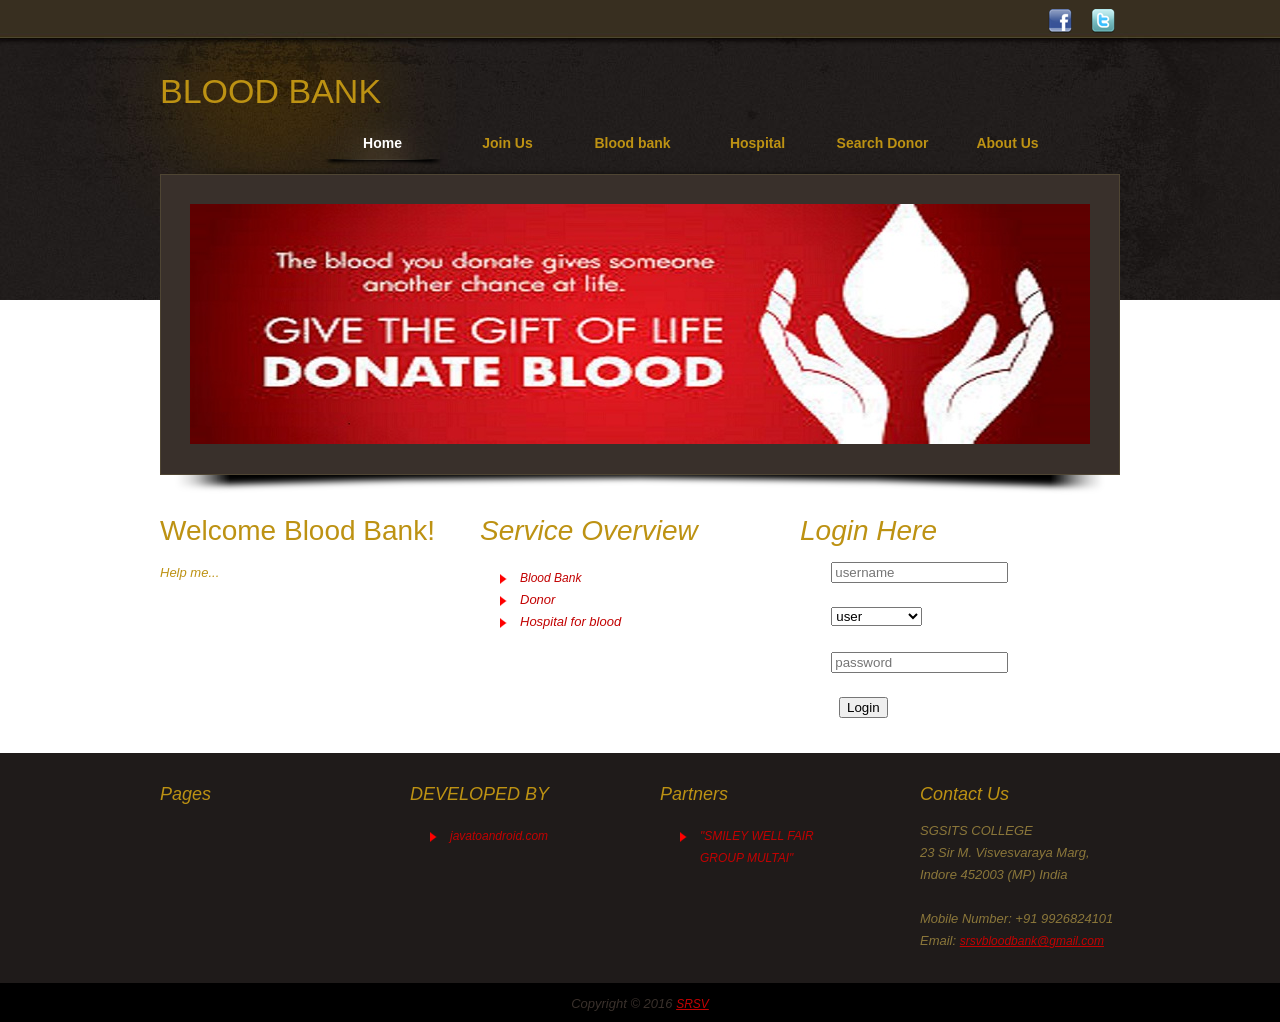
<file: blood bank/bldbank/bldbank/web/index.html>
﻿<!DOCTYPE html >
<html >
<head>
<meta http-equiv="Content-Type" content="text/html; charset=utf-8" />
<title>BLOOD BANK</title>
<meta name="keywords" content="" />
<meta name="description" content="" />
<link href="css/tooplate_style.css" rel="stylesheet" type="text/css" />
<link rel="stylesheet" href="css/nivo-slider.css" type="text/css" media="screen" />
<script src="js/jquery.min.js" type="text/javascript"></script>
<script src="js/jquery.nivo.slider.js" type="text/javascript"></script>





<script type="text/javascript">
$(window).load(function() {
	$('#slider').nivoSlider({
		effect:'random',
		slices:15,
		animSpeed:500,
		//pauseTime:000,
		startSlide:0, //Set starting Slide (0 index)
		directionNav:false,
		directionNavHide:false, //Only show on hover
		controlNav:false, //1,2,3...
		controlNavThumbs:false, //Use thumbnails for Control Nav
		pauseOnHover:true, //Stop animation while hovering
		manualAdvance:false, //Force manual transitions
		captionOpacity:0.8, //Universal caption opacity
		beforeChange: function(){},
		afterChange: function(){},
		slideshowEnd: function(){} //Triggers after all slides have been shown
	});
});
</script>



</head>
<body>
<div id="tooplate_body_wrapper">
<div id="tooplate_wrapper">
	<div id="tooplate_top_bar">
    	<a class="social_btn twitter">&nbsp;</a>
        <a class="social_btn facebook">&nbsp;</a>
    </div>	
    
    <div id="tooplate_header">
        <div id="site_title"><h1>BLOOD BANK</h1></div>
        
	    <div id="tooplate_menu">
            <ul>
               <li><a href="index.html" class="current">Home</a></li>
               <li><a href=rselectp.html>Join Us</a></li>
       
                <li><a href="bloodbank.html">Blood bank</a></li>
                
                <li><a href="viewhospital.jsp">Hospital</a></li>
                
                <li><a href="hospital.html">Search Donor</a></li>
                
                <li><a href="aboutus.jsp">About Us</a></li>
                
            </ul>    	
        </div> <!-- end of tooplate_menu -->
    </div> <!-- end of forever header -->
    
    <div id="tooplate_middle">
    	<div id="slider">
            <a href="#"><img src="images/slideshow/bd1.jpg" alt="image1" /></a>
            <a href="#"><img src="images/slideshow/bd2.jpg" alt="image2" /></a>
            <a href="#"><img src="images/slideshow/bd3.jpg" alt="image3" /></a>
            <a href="#"><img src="images/slideshow/bd4.jpg" alt="image4" /></a>
            <a href="#"><img src="images/slideshow/bd5.jpg" alt="image5" /></a>
        </div>	
	</div> <!-- end of middle -->
    
    <div id="tooplate_main">
    
    	<div class="col_allw300">
        	<h2>Welcome Blood Bank!</h2>
            <p><em>Help me...
            <div class="cleaner"></div>
        </div>
        
        <div class="col_allw300">
        	<h2>Service Overview</h2>
            <ul class="tooplate_list">
	            <li><a href="#">Blood Bank</a></li>
                <li><a href="#"></a>Donor</li>
                <li><a href="#"></a>Hospital for blood</li>
                <li><a href="#"></a></li>
                <li><a href="#"></a></li>
                <li><a href="#"></a></li>

            </ul>
</div>
         
	


  <div class="col_allw300 col_last">
        <h2>Login Here</h2>




<FORM action="login" method="get">
    
  
    
    

  <pre>
    <input type="text" name="uname" placeholder="username"/>

    <select name="bhu">
    
    <option value="user">user</option>
    <option value="h">Hospital</option>
    <option value="b">Blood Bank</option>
    
    </select>

    <input type="password"  name="pass" placeholder="password"/>

     <input type="submit"  value="Login"/>
</pre>	     	 
</FORM>







      
    


</div>  
	<div class="cleaner"></div>
</div> <!-- end of forever wrapper -->
</div> <!-- end of forever body wrapper -->






<div id="tooplate_footer_wrapper">
	<div id="tooplate_footer">
    	<div class="col_w200 float_l">
        	<h4>Pages</h4>
            <ul class="tooplate_list">
                <li><a href="#"></a></li>
                <li><a href="#"></a></li>
                <li><a href="#"></a></li>
                <li><a href="#"></a></li>
                <li><a href="#"></a></li>
                <li><a href="#"></a></li>
            </ul>
        </div>
        <div class="col_w200 float_l">
        	<h4>DEVELOPED BY</h4>
            <ul class="tooplate_list"> 
				
                <li><a href="www.javatonadoird.com"> javatoandroid.com </a></li>
              
                
            </ul>
        </div>
		<div class="col_w200 float_l">
        	<h4>Partners</h4>
            <ul class="tooplate_list">
	            <li><a href="https://www.facebook.com/SmileyWellFairGroupMultai/?ref=br_rs">"SMILEY WELL FAIR GROUP MULTAI"</a></li>
                <li><a href="#"></a></li>
                <li><a href="#"></a></li>
                <li><a href="#"></a></li>
                <li><a href="#"></a></li>                
                <li><a href="#"></a></li>
            </ul>
        </div>
        <div class="col_w200 float_r col_last">
        	<h4>Contact Us</h4>
            SGSITS COLLEGE <br />
            23 Sir M. Visvesvaraya Marg, <br />
             Indore 452003 (MP) India<br /><br />
            Mobile Number: +91 9926824101  <br />
            Email: <a href="https://accounts.google.com/ServiceLogin?sacu=1&continue=https%3A%2F%2Fwww.google.co.in%2Fwebhp%3Fsourceid%3Dchrome-instant%26ion%3D1%26espv%3D2%26es_th%3D1%26ie%3DUTF-8&hl=en#identifier">srsvbloodbank@gmail.com</a>
        </div>
        
        <div class="cleaner"></div>
    </div>
</div>
<div id="tooplate_copyright_wrapper">
	<div id="tooplate_copyright">
	
    	Copyright © 2016 <a href="#">SRSV</a>
		
    </div>
</div>
</body>
</html>
</file>
<file: blood bank/bldbank/bldbank/web/css/tooplate_style.css>
body {
	margin: 0px;
	padding: 0px;
	color: #201c1b;
	font-family: Tahoma, Geneva, sans-serif;
	font-size: 13px;
	line-height: 1.7em; 
	background-color: #fff;
	background-image: url(../images/tooplate_body.jpg);
	background-repeat: repeat-x;
	background-position: top;
}

a, a:link, a:visited { 
	color: #c20202; 
	font-weight: normal; 
	text-decoration: underline; 
	font-size: 12px; 
}

a:hover { 
	text-decoration: none; 
}

a.more { 
	display: inline-block; 
	float: right; 
	padding: 5px 24px 5px 0; 
	text-decoration: none; 
	font-weight: bold; 
	background: url(../images/tooplate_more.png) no-repeat center right; 
}

a.more:hover { 
	text-shadow: 1px 1px 1px #555; 
}

p { 
	margin: 0 0 10px 0; 
	padding: 0; 
}

img { 
	border: none; 
}

blockquote { 
	font-style: italic; 
	margin: 0 0 0 10px;
}

cite { 
	font-weight: bold; 
	color:#bd9213; 
}

cite span { 
	color: #e3dfae; 
}

em { 
	color: #bd9213; 
}

h1, h2, h3, h4, h5, h6 { color: #bd9213; font-weight: normal; }
h1 { font-size: 34px; margin: 0 0 20px; padding: 5px 0 }
h2 { font-size: 28px; margin: 0 0 15px; padding: 5px 0; }
h3 { font-size: 24px; margin: 0 0 15px; padding: 0; }
h4 { font-size: 18px; margin: 0 0 15px; padding: 0; }
h5 { font-size: 16px; margin: 0 0 10px; padding: 0;  }
h6 { font-size: 14px; margin: 0 0 5px; padding: 0; }

.cleaner { clear: both }
.h10 { height: 10px }
.h20 { height: 20px }
.h30 { height: 30px }
.h40 { height: 40px }
.h50 { height: 50px }
.h60 { height: 60px }

.float_l { float: left }
.float_r { float: right }

.image_wrapper { 
	display: inline-block; 
	border: 1px solid #ccc; 
	padding: 3px; 
	background: none; 
	margin-bottom: 5px; 
}

.image_fl { 
	float: left; 
	margin: 3px 15px 0 0; 
}

.image_fr { 
	float: right; 
	margin: 3px 0 0 15px; 
}

.tooplate_list { 
	margin: 20px 0 20px 20px; 
	padding: 0; list-style: none; 
}

.tooplate_list li { 
	color:#c20202; 
	margin: 0; 
	padding: 0 0 0 20px; 
	background: url(../images/tooplate_list.png) no-repeat scroll 0 7px;  
}

.tooplate_list li a { 
	color: #c20202; 
	font-weight: normal; 
	font-size: 12px; 
	text-decoration: none; 
}

.tooplate_list li a:hover { 
	color: #c20202; 
}

#tooplate_body_wrapper {
	width: 100%;
	background: url(../images/tooplate_header.jpg) top center no-repeat;
}

#tooplate_wrapper {
	width: 960px;
	padding: 0 10px;
	margin: 0 auto;
	background: url(../images/tooplate_header.jpg) top center no-repeat;
}

#tooplate_top_bar {
	width: 960px;
	height: 40px;
	padding: 5px 0;
}

a.social_btn { 
	display: block; 
	float: right; 
	padding: 5px 30px 5px 0; 
	color: #000; 
	margin-left: 5px; 
	margin-right: 5px;
	cursor: pointer; 
	font-size: 12px; 
	font-weight: 700; 
	text-shadow: 1px 1px 1px #493f2e; 
	text-decoration: none;
}

a.twitter { background: url(../images/tooplate_twitter.png) center right no-repeat }

a.facebook { background: url(../images/facebook.png) center right no-repeat }
a.social_btn:hover { color: #bd9213 }

#tooplate_header {
	width: 960px;
	height: 80px;
	padding: 10px 0;
}

#site_title { 
	float: left; 
}

#site_title h1 { 
	margin: 0; 
	padding: 20px 0 0; 
}

#site_title h1 a { 
	display: block; 
	width: 190px; 
	height: 40px; 
	color: #fff; 
	text-indent: -10000px; 
	
}

/* menu */

#tooplate_menu {
	float: right;
	width: 800px;
	height: 65px;
	margin: 0 auto;
}

#tooplate_menu ul {
	margin: 0;
	padding: 0;
	list-style: none;
}

#tooplate_menu ul li {
	padding: 0;
	margin: 0;
	display: inline;
}

#tooplate_menu ul li a {
	float: left;
	display: block;
	width: 125px;
	height: 35px;
	padding: 30px 0 0 0;
	font-size: 14px;
	color: #bd9213;	
	text-align: center;
	text-decoration: none;
	font-weight: 700;
	outline: none;
	border: none;
}

#tooplate_menu ul li a:hover, #tooplate_menu ul .current {
	color: #fff;
	background: url(../images/tooplate_menu_hover.png) bottom center no-repeat;
}

/* end of menu */

/* end of menu */

#tooplate_middle { 
	clear: both;
	width: 900px;
	height: 240px;
	padding: 37px 30px 51px 30px; 
	overflow: hidden;
	background: url(../images/tooplate_middle.png) no-repeat;
}

#tooplate_middle_subpage { 
	clear: both;
	width: 960px;
	height: 120px;
	padding: 15px 0;
	margin-bottom: 20px;
	background: url(../images/tooplate_divider.jpg) top repeat-x;
}

#tooplate_middle_subpage h2 {
	color: #bd9213;
}

#tooplate_middle_subpage p {
	font-size: 18px;
	color: #7f6d4e;
}

#tooplate_main {
	clear: both;
	width: 960px;
	padding: 20px 0;
}

.col_w960 { width: 960px; margin-bottom: 40px }
.col_w600 { width: 600px }
.col_w450 { width: 450px }
.col_w300 { width: 300px }
.col_w200 { width: 200px; margin-right: 50px; }
.col_allw300 { width: 300px; float: left; margin-right: 20px }
.col_last { margin: 0 }

.fp_lp_box {
	display: block;
	clear: both;
	position: relative;
	width: 290px;
	height: 140px;
	padding: 4px;
	border: 1px solid #ccc;
	margin-bottom: 10px;
}

.fp_lp_box  span {
	position: absolute;
	right: 0;
	bottom: 10px;
	width: 100px;
	height: 24px;
	text-align: center;
	background: url(../images/tooplate_lp_btn.png);
}

.fp_lp_box  span a {
	color: #fff;
}

.post_box { 
	clear: both; 
	margin-bottom: 30px; 
}

.post_box h2 { 
	font-size: 20px; 
	margin-bottom: 10px; 
}

.post_box p.post_meta { 
	margin-bottom: 0; 
}

.post_box p span.cat a { 
	color: #cb5c02; 
	font-weight: 400; 
}

.post_box img { 
	float: right; 
	width: 160px; 
	height: 160px; 
	padding: 4px; 
	border: 1px solid #ccc; 
	margin-left: 30px; 
}

.post_box a.more { 
	float: right; 
}

#map img { 
	width: 300px; 
	height: 190px; 
	border: 1px solid #999; 
	padding: 5px; 
}

#contact_form {
	width: 400px; 
	padding: 0px;
}

#contact_form form {
	margin: 0px;
	padding: 0px;
}

#contact_form form .input_field {
	width: 300px;
	padding: 5px;
	background: #fff;
	border: 1px solid #ccc;
	color: #333; 
	font-family: Tahoma, Geneva, sans-serif;
	font-size: 12px;
	margin-top: 5px;
}

#contact_form form label {
	display: block;
	width: 100px;
	margin-right: 10px;
	font-size: 14px;	
	color: #333;
}

#contact_form form textarea {
	width: 388px;
	height: 200px;
	background: #fff;
	border: 1px solid #ccc;
	padding: 5px; 
	color: #333; 
	font-family: Tahoma, Geneva, sans-serif;
	font-size: 12px;
	margin-top: 5px;
}

#contact_form form .submit_btn {
	margin: 10px 0px;
	padding: 5px 14px;
	background: #fff;
	color: #333;
	border: 1px solid #ccc;
	font-size: 13px;
}

#gallery { 
	margin: 0; 
	padding: 0; 
}

#gallery ul { 
	margin: 0; 
	padding: 0; 
	list-style: none; 
}

#gallery ul li { 
	position: relative; 
	display: block; 
	float: left; 
	width: 280px; 
	margin: 0 30px 30px 0; 
	padding: 8px; 
	border: 1px solid #ccc; 
}

#gallery ul .lmb { 
	margin: 0 0 30px 0; 
}

#gallery ul li a img { 
	border: 1px solid #ccc; 
	margin-bottom: 5px; 
}

#gallery ul li  span {
	position: absolute;
	right: 0;
	bottom: 10px;
	width: 100px;
	height: 24px;
	text-align: center;
	background: url(../images/tooplate_lp_btn.png);
}

#gallery ul li span a {
	color: #fff;
}

#tooplate_footer_wrapper {
	width: 100%;
	background: #1f1b1a;
}

#tooplate_footer {
	width: 960px;
	padding: 30px 10px;
	color: #8b773a;
	margin: 0 auto;
}

#tooplate_copyright_wrapper {
	width: 100%;
	background: #000000;
}

#tooplate_copyright {
	width: 960px;
	padding: 10px;
	color: #39302b;
	margin: 0 auto;
	text-align: center;
}
</file>
<file: blood bank/bldbank/bldbank/web/css/nivo-slider.css>
.nivoSlider {
	position:relative;
}
.nivoSlider img {
	position:absolute;
	top:0px;
	left:0px;
	width: 960px;
	height: 280px
}
/* If an image is wrapped in a link */
.nivoSlider a.nivo-imageLink {
	position:absolute;
	top:0px;
	left:0px;
	width:100%;
	height:100%;
	border:0;
	padding:0;
	margin:0;
	z-index:60;
	display:none;
}
/* The slices in the Slider */
.nivo-slice {
	display:block;
	position:absolute;
	z-index:50;
	height:100%;
}
/* Caption styles */
.nivo-caption {
	position:absolute;
	left:0px;
	bottom:0px;
	background:#000;
	color:#fff;
	opacity:0.8; /* Overridden by captionOpacity setting */
	width:100%;
	z-index:89;
}
.nivo-caption p {
	padding:5px;
	margin:0;
}
/* Direction nav styles (e.g. Next & Prev) */
.nivo-directionNav a {
	position:absolute;
	top:45%;
	z-index:99;
	cursor:pointer;
}
.nivo-prevNav {
	left:0px;
}
.nivo-nextNav {
	right:0px;
}
/* Control nav styles (e.g. 1,2,3...) */
.nivo-controlNav a {
	position:relative;
	z-index:99;
	cursor:pointer;
}
.nivo-controlNav a.active {
	font-weight:bold;
}
</file>
